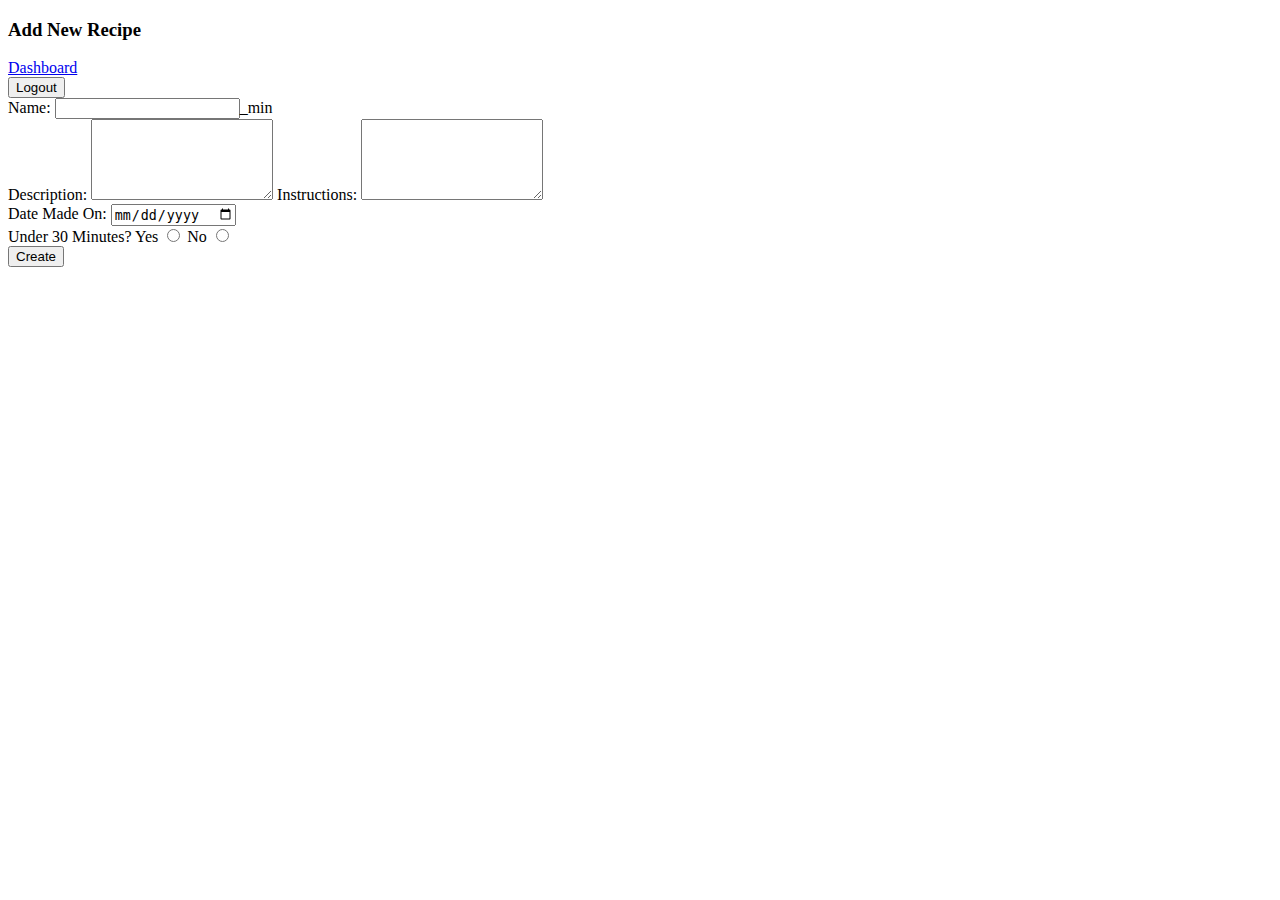
<file: recipes/flask_app/templates/new_recipe.html>
<!DOCTYPE html>
<html lang="en">
<head>
    <meta charset="UTF-8">
    <meta http-equiv="X-UA-Compatible" content="IE=edge">
    <meta name="viewport" content="width=device-width, initial-scale=1.0">
    <link href="https://cdn.jsdelivr.net/npm/bootstrap@5.1.3/dist/css/bootstrap.min.css" rel="stylesheet" 
    integrity="sha384-1BmE4kWBq78iYhFldvKuhfTAU6auU8tT94WrHftjDbrCEXSU1oBoqyl2QvZ6jIW3" crossorigin="anonymous">
    <title>Add Recipe</title>
</head>
<body>
    <div class="nav-bar d-flex justify-content-around mt-4">
        <h3>Add New Recipe</h3>
        <div class="d-flex">
            <a href="/dashboard">Dashboard</a>
            <form action="/logout" method="post">
                <input class="btn btn-dark" type="submit" value="Logout">
            </form>
        </div>
    </div>
    <div class="container-lg">
        <div class="card col-6 d-flex">
            <form class="form-control d-flex flex-column p-3 fw-bold" action="/create_recipe" method="post">
                <div class="col">
                    <label class="form-label" for="name">Name:</label>
                    <input type="text" name="name" id="name">_min
                </div>
                <label for="description" class="form-label mt-2">Description:</label>
                <textarea name="description" class="form-text" id="description" cols="20" rows="5"></textarea>
                <label for="instructions" class="form-label mt-2">Instructions:</label>
                <textarea name="instructions" class="form-text" id="instructions" cols="20" rows="5"></textarea>
                <div class="col mt-3">
                    <label for="date_made" class="form-label">Date Made On:</label>
                    <input type="date" name="date_made" id="date_made">
                </div>
                <div class="col">
                    <label for="under_30_min" class="form-label">Under 30 Minutes?</label>
                    <label for="under_30_min" class="form-label">Yes</label>
                    <input type="radio" name="under_30_min" value="yes">
                    <label for="under_30_min" class="form-label">No</label>
                    <input type="radio" name="under_30_min" value="no">
                </div>
                <div class="col">
                    <input type="submit" class="btn btn-success" value="Create">
                </div>
            </form>
        </div>
    </div>
</body>
</html>
</file>
